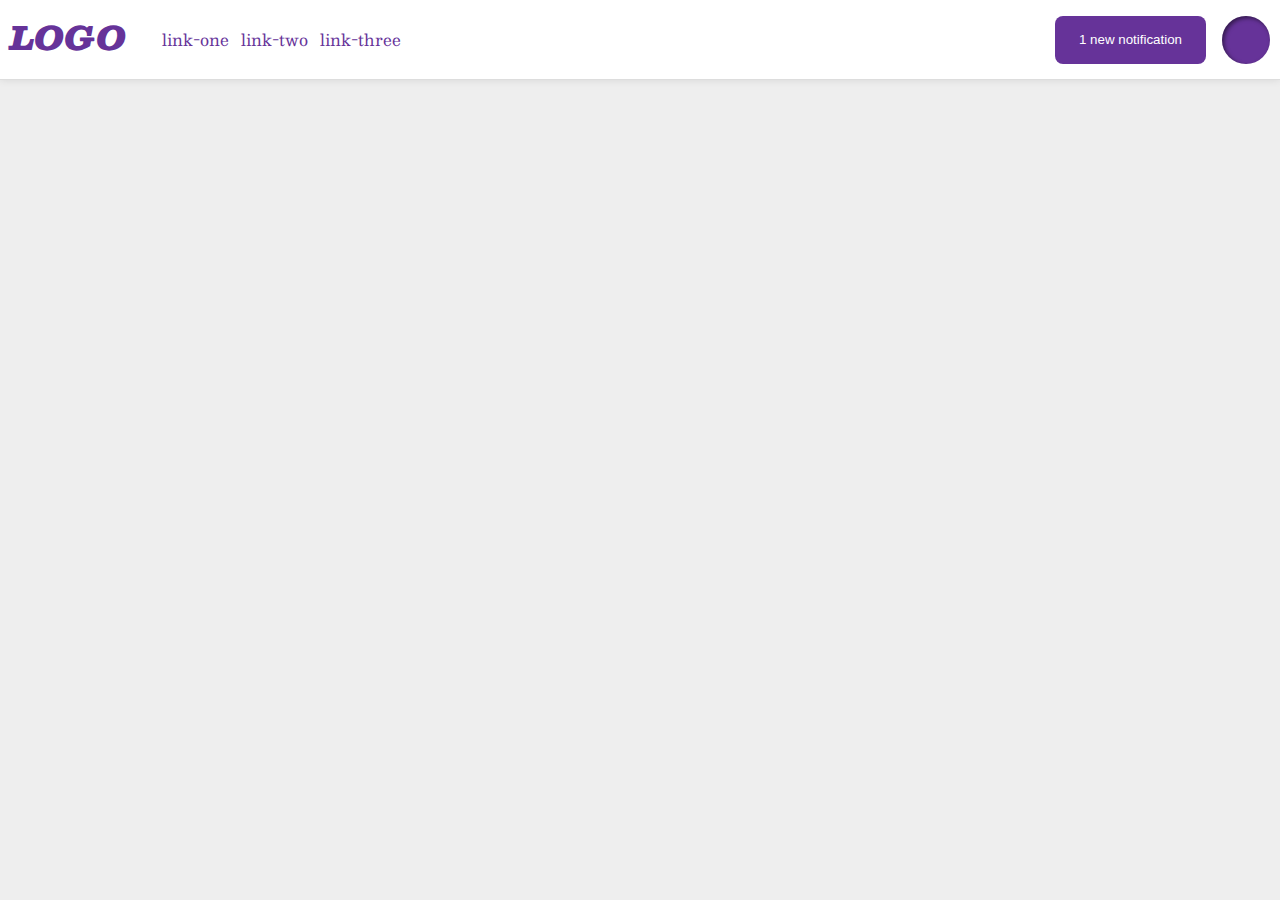
<file: flex/03-flex-header-2/index.html>
<!DOCTYPE html>
<html lang="en">
<head>
  <meta charset="UTF-8">
  <meta http-equiv="X-UA-Compatible" content="IE=edge">
  <meta name="viewport" content="width=device-width, initial-scale=1.0">
  <title>Flex Header 2</title>
  <link rel="stylesheet" href="style.css">
</head>
<body>
  <div class="header">
    <div class="left-side">
    <div class="logo">
      LOGO
    </div>
    <ul class="links">
      <li><a href="google.com">link-one</a></li>
      <li><a href="google.com">link-two</a></li>
      <li><a href="google.com">link-three</a></li>
    </ul>
  </div>
    <div class="right-side">
      <button class="notifications">
        1 new notification
      </button>
      <div class="profile-image"></div>
    </div>
  </div>
</body>
</html>
</file>
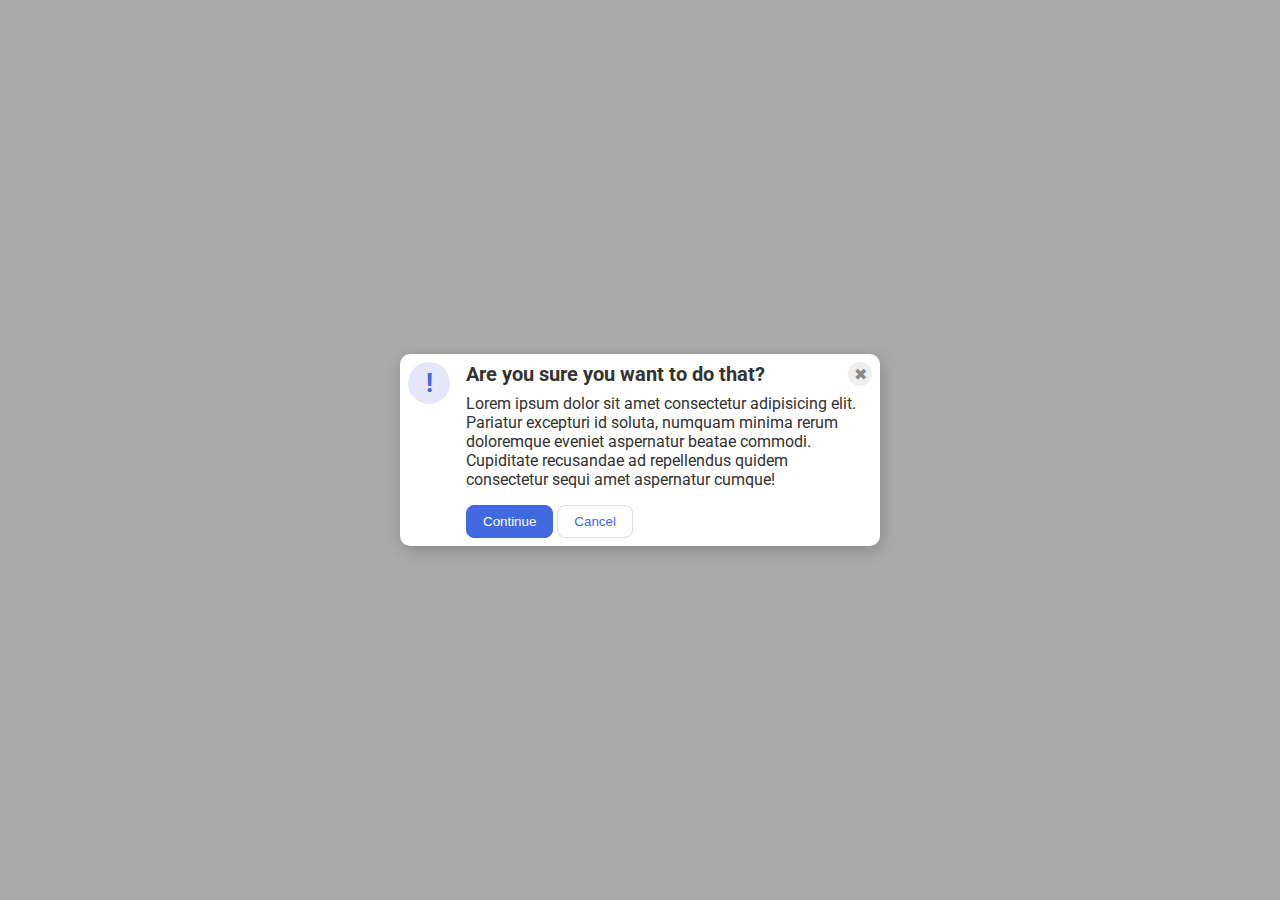
<file: flex/05-flex-modal/index.html>
<!DOCTYPE html>
<html lang="en">
<head>
  <meta charset="UTF-8">
  <meta http-equiv="X-UA-Compatible" content="IE=edge">
  <meta name="viewport" content="width=device-width, initial-scale=1.0">
  <link rel="stylesheet" href="style.css">
  <title>Modal</title>
</head>
<body>
  <div class="modal">
    <div class="icon">!</div>
    <div class="content">
      <div class="window">
        <div class="header">Are you sure you want to do that?</div>
        <div class="close-button">✖</div>
      </div>
      <div class="text">Lorem ipsum dolor sit amet consectetur adipisicing elit. Pariatur excepturi id soluta, numquam minima rerum doloremque eveniet aspernatur beatae commodi. Cupiditate recusandae ad repellendus quidem consectetur sequi amet aspernatur cumque!</div>
      <button class="continue">Continue</button>
      <button class="cancel">Cancel</button>
    </div>  
</body>
</html>
</file>
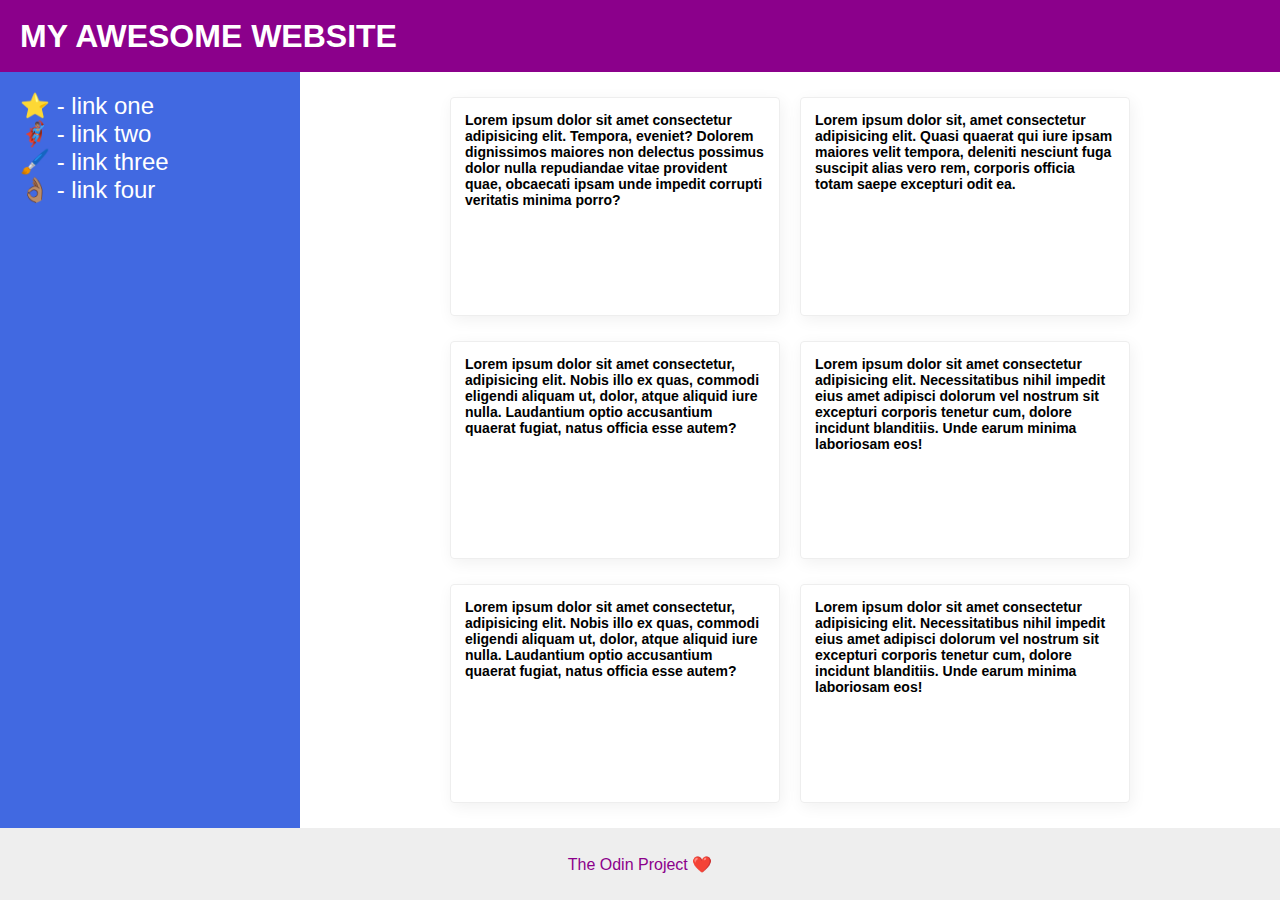
<file: flex/07-flex-layout-2/index.html>
<!DOCTYPE html>
<html lang="en">
<head>
  <meta charset="UTF-8">
  <meta http-equiv="X-UA-Compatible" content="IE=edge">
  <meta name="viewport" content="width=device-width, initial-scale=1.0">
  <title>The Holy Grail</title>
  <link rel="stylesheet" href="style.css">
</head>
<body>
  <div class="header">
    MY AWESOME WEBSITE
  </div>
  <div class="container">
  <div class="sidebar">
    <ul>
      <li><a href="google.com">⭐ - link one</a></li>
      <li><a href="google.com">🦸🏽‍♂️ - link two</a></li>
      <li><a href="google.com">🖌️ - link three</a></li>
      <li><a href="google.com">👌🏽 - link four</a></li>
    </ul>
  </div>

  <div class="content">
    <div class="card">Lorem ipsum dolor sit amet consectetur adipisicing elit. Tempora, eveniet? Dolorem dignissimos maiores non delectus possimus dolor nulla repudiandae vitae provident quae, obcaecati ipsam unde impedit corrupti veritatis minima porro?</div>
    <div class="card">Lorem ipsum dolor sit, amet consectetur adipisicing elit. Quasi quaerat qui iure ipsam maiores velit tempora, deleniti nesciunt fuga suscipit alias vero rem, corporis officia totam saepe excepturi odit ea.</div>
    <div class="card">Lorem ipsum dolor sit amet consectetur, adipisicing elit. Nobis illo ex quas, commodi eligendi aliquam ut, dolor, atque aliquid iure nulla. Laudantium optio accusantium quaerat fugiat, natus officia esse autem?</div>
    <div class="card">Lorem ipsum dolor sit amet consectetur adipisicing elit. Necessitatibus nihil impedit eius amet adipisci dolorum vel nostrum sit excepturi corporis tenetur cum, dolore incidunt blanditiis. Unde earum minima laboriosam eos!</div>
    <div class="card">Lorem ipsum dolor sit amet consectetur, adipisicing elit. Nobis illo ex quas, commodi eligendi aliquam ut, dolor, atque aliquid iure nulla. Laudantium optio accusantium quaerat fugiat, natus officia esse autem?</div>
    <div class="card">Lorem ipsum dolor sit amet consectetur adipisicing elit. Necessitatibus nihil impedit eius amet adipisci dolorum vel nostrum sit excepturi corporis tenetur cum, dolore incidunt blanditiis. Unde earum minima laboriosam eos!</div>
  </div>
</div>
  <div class="footer">
    The Odin Project ❤️
  </div>
</body>
</html>
</file>
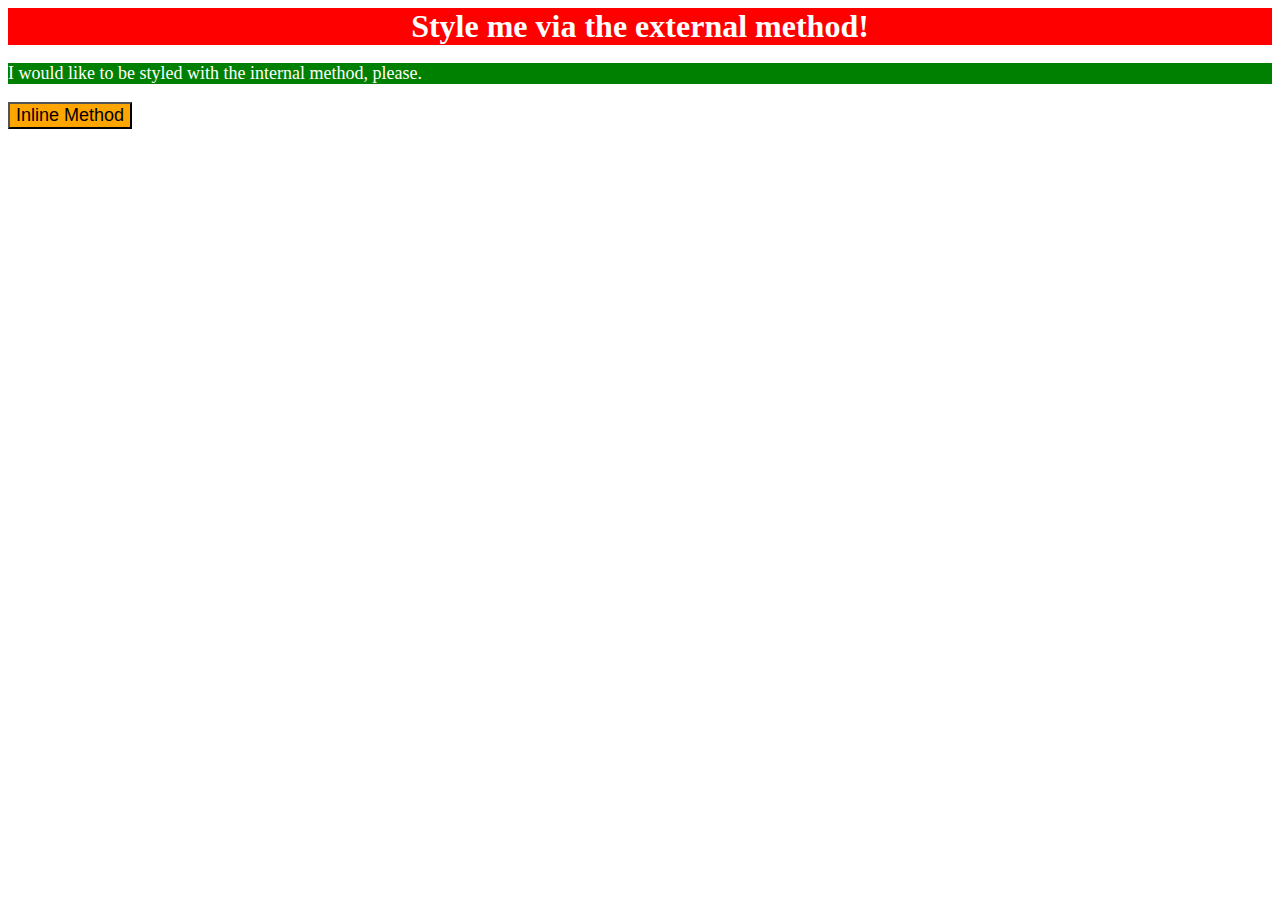
<file: foundations/01-css-methods/index.html>
<!DOCTYPE html>
<html lang="en">

<head>
  <meta charset="UTF-8">
  <meta http-equiv="X-UA-Compatible" content="IE=edge">
  <meta name="viewport" content="width=device-width, initial-scale=1.0">
  <link rel="stylesheet", href="styles.css">
  <title>Methods for Adding CSS</title>

<style>
p {
  background-color: green;
  color: white;
  font-size: 18px;
}

</style>

</head>


<body>
  <div>Style me via the external method!</div>
  <p>I would like to be styled with the internal method, please.</p>
  <button style="background-color: orange; font-size: 18px;">Inline Method</button>
</body>

</html>

<!-- * `p`: a green background, white text, and a font size of 18px
* `button`: an orange background and a font size of 18px */ -->
</file>
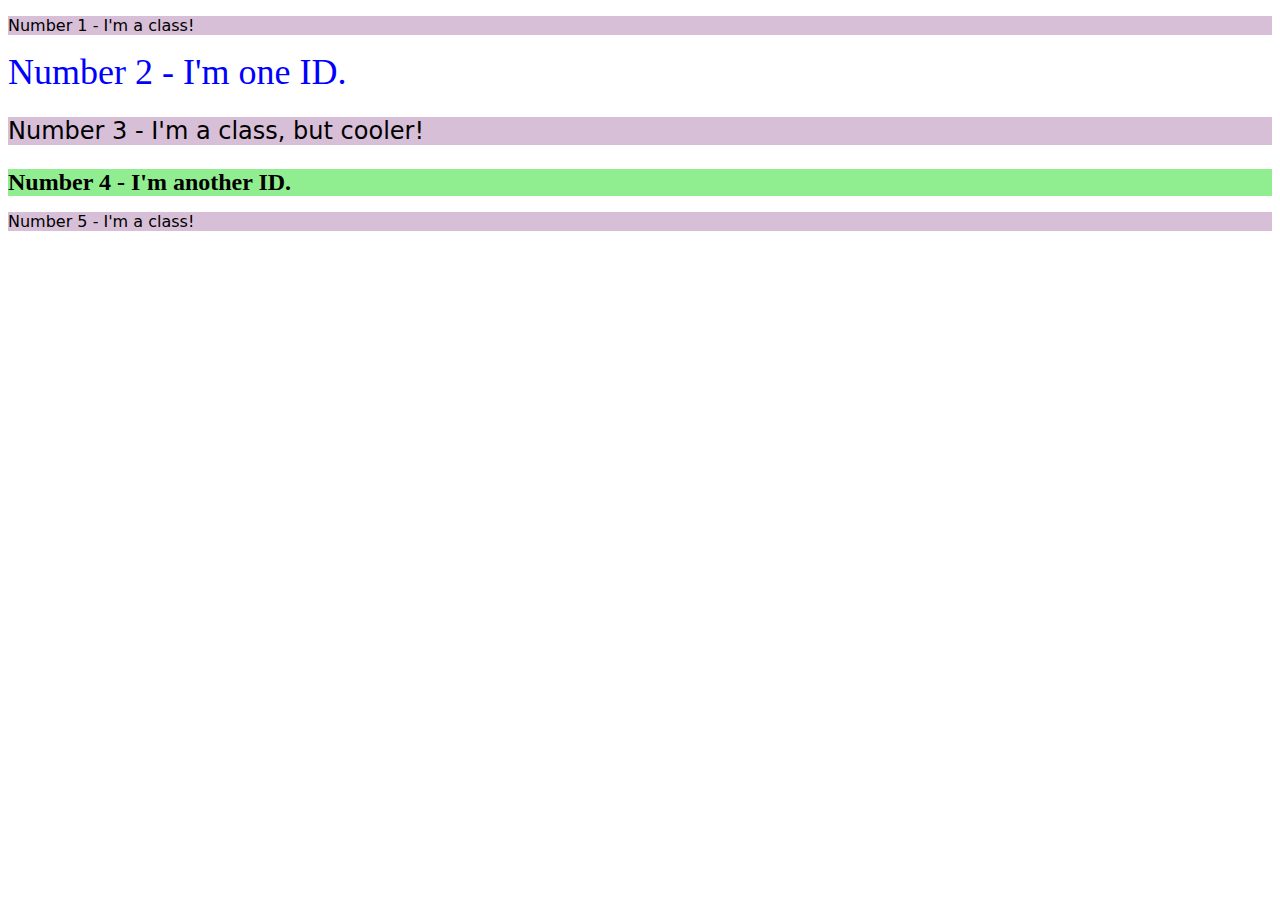
<file: foundations/02-class-id-selectors/index.html>
<!DOCTYPE html>
<html lang="en">
<head>
  <meta charset="UTF-8">
  <meta http-equiv="X-UA-Compatible" content="IE=edge">
  <meta name="viewport" content="width=device-width, initial-scale=1.0">
  <title>Class and ID Selectors</title>
  <link rel="stylesheet" href="style.css">
</head>
<body>
  <p class="odd">Number 1 - I'm a class!</p>
  <div id="blue">Number 2 - I'm one ID.</div>
  <p class="big odd">Number 3 - I'm a class, but cooler!</p>
  <div id="green">Number 4 - I'm another ID.</div>
  <p class="odd">Number 5 - I'm a class!</p>
</body>
</html>

<!-- * **All odd numbered elements**: a light red/pink background, and a list of fonts containing `Verdana` and `DejaVu Sans` with `sans-serif` as a fallback
* **The second element**: blue text and a font size of 36px
* **The third element**: in addition to the styles for all odd numbered elements, add a font size of 24px
* **The fourth element**: a light green background, a font size of 24px, and bold -->
</file>
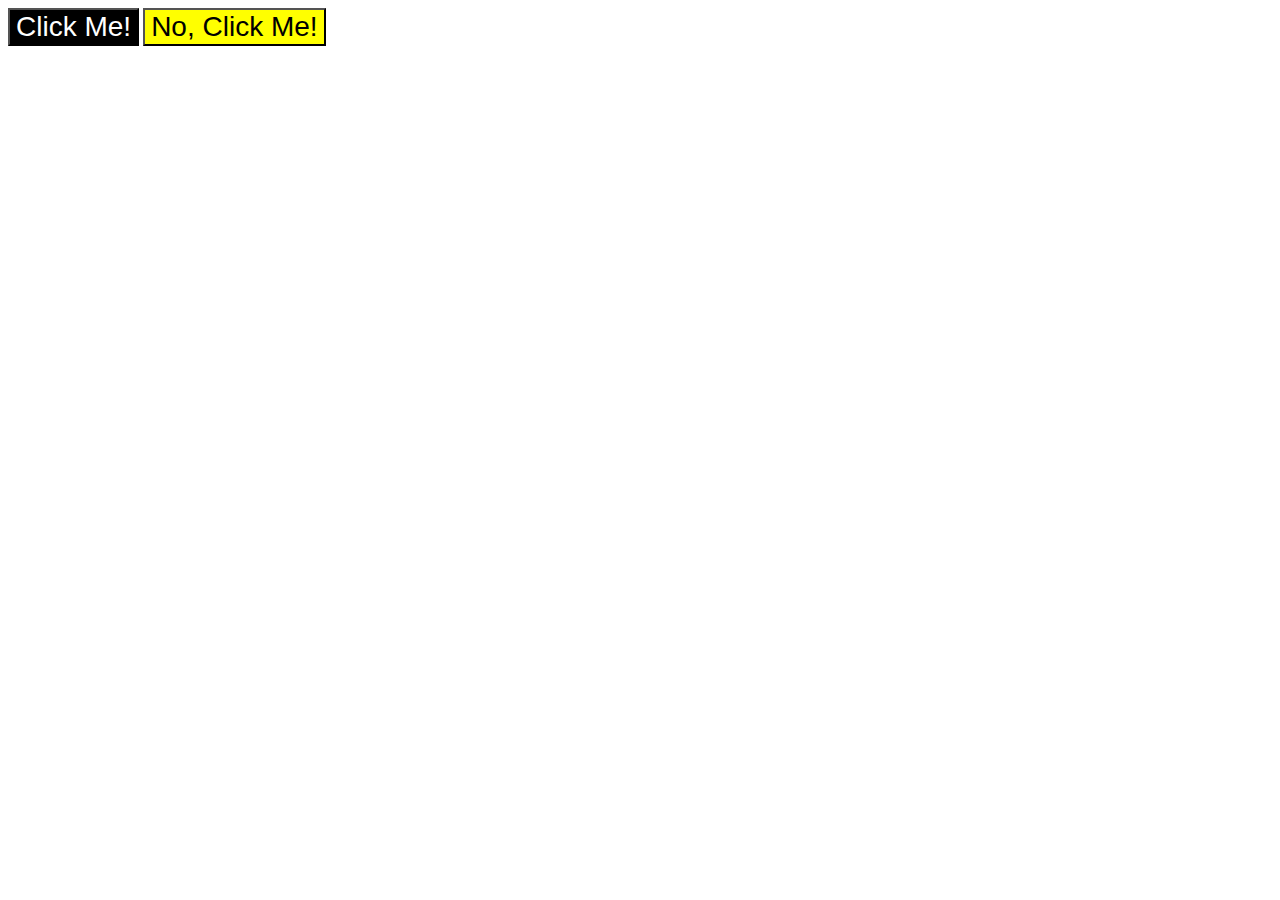
<file: foundations/03-grouping-selectors/index.html>
<!DOCTYPE html>
<html lang="en">
<head>
  <meta charset="UTF-8">
  <meta http-equiv="X-UA-Compatible" content="IE=edge">
  <meta name="viewport" content="width=device-width, initial-scale=1.0">
  <title>Grouping Selectors</title>
  <link rel="stylesheet" href="style.css">
</head>
<body>
  <button class="firstbutton">Click Me!</button>
  <button class="secondbutton">No, Click Me!</button>
</body>
</html>

<!-- * **The first element**: a black background and white text
* **The second element**: a yellow background
* **Both elements**: a font size of 28px and a list of fonts containing `Helvetica` and `Times New Roman`, with `sans-serif` as a fallback  -->
</file>
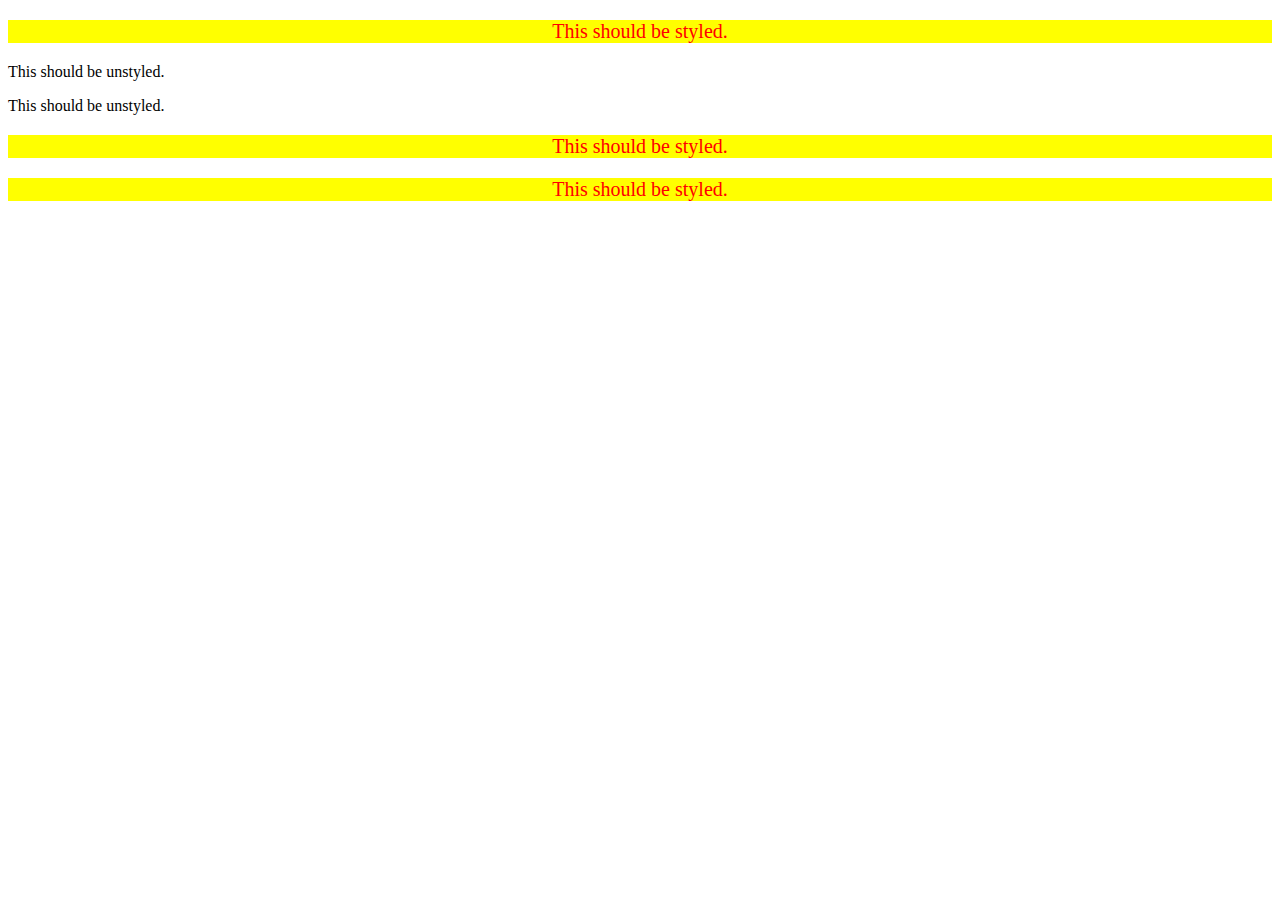
<file: foundations/05-descendant-combinator/index.html>
<!DOCTYPE html>
<html lang="en">
<head>
  <meta charset="UTF-8">
  <meta http-equiv="X-UA-Compatible" content="IE=edge">
  <meta name="viewport" content="width=device-width, initial-scale=1.0">
  <title>Descendant Combinator</title>
  <link rel="stylesheet" href="style.css">
</head>
<body>
  <div class="container">
    <p class="text">This should be styled.</p>
  </div>
  <p class="text">This should be unstyled.</p>
  <p class="text">This should be unstyled.</p>
  <div class="container">
    <p class="text">This should be styled.</p>
    <p class="text">This should be styled.</p>
  </div>
</body>
</html>

<!-- * Only the `p` elements that are descendants of the `div` element should have a yellow background, red text, a font size of 20px, and center aligned. -->
</file>
<file: flex/03-flex-header-2/style.css>
/* this is some magical font-importing.  
you'll learn about it later. */
@import url('https://fonts.googleapis.com/css2?family=Besley:ital,wght@0,400;1,900&display=swap');

body {
  margin: 0;
  background: #eee;
  font-family: Besley, serif;
}

.header {
  background: white;
  border-bottom: 1px solid #ddd;
  box-shadow: 0 0 8px rgba(0,0,0,.1);
  display: flex;
  padding: 10px;
  align-items: center;
  justify-content: space-between;

}

.profile-image {
  background: rebeccapurple;
  box-shadow: inset 2px 2px 4px rgba(0,0,0,.5);
  border-radius: 50%;
  width: 48px;
  height:  48px;
}

.logo {
  color: rebeccapurple;
  font-size: 32px;
  font-weight: 900;
  font-style: italic;
  margin-right: -20px;
}

button {
  border: none;
  border-radius: 8px;
  background: rebeccapurple;
  color: white;
  padding: 8px 24px;
}

a {
  /* this removes the line under our links */
  text-decoration: none;
  color: rebeccapurple;
}

ul {
  list-style-type: none;
  display: flex;
  gap: 12px;
}

.right-side, .left-side {
  display: flex;
gap: 16px;
}
</file>
<file: flex/05-flex-modal/style.css>
@import url('https://fonts.googleapis.com/css2?family=Roboto:wght@400;700&display=swap');

html, body {
  height: 100%;
}

body {
  font-family: Roboto, sans-serif;
  margin: 0;
  background: #aaa;
  color: #333;
  /* I'll give you this one for free lol */
  display: flex;
  align-items: center;
  justify-content: center;
}

.modal {
  background: white;
  width: 480px;
  border-radius: 10px;
  box-shadow: 2px 4px 16px rgba(0,0,0,.2);
  display: flex;
}

.icon {
  color: royalblue;
  font-size: 26px;
  font-weight: 700;
  background: lavender;
  width: 42px;
  height: 42px;
  border-radius: 50%;
  display: flex;
  align-items: center;
  justify-content: center;
  flex-shrink: 0;
  flex-direction: row;
  margin: 8px;
}

.window {
  display: flex;
  justify-content: space-between;
  margin: 8px;
  font-weight: bold;
  font-size: 20px;
}

.text {
  margin: 8px;
}

.close-button {
  background: #eee;
  border-radius: 50%;
  color: #888;
  font-weight: 400;
  font-size: 16px;
  height: 24px;
  width: 24px;
  display: flex;
  align-items: center;
  justify-content: center;
}

button {
  padding: 8px 16px;
  border-radius: 8px;
  margin-top: 8px;
  margin-bottom: 8px;
}

button.continue {
  background: royalblue;
  border: 1px solid royalblue;
  color: white;
  margin-left: 8px;
}

button.cancel {
  background: white;
  border: 1px solid #ddd;
  color: royalblue;
}
</file>
<file: flex/07-flex-layout-2/style.css>
body {
  font-family: -apple-system, BlinkMacSystemFont, 'Segoe UI', Roboto, Oxygen, Ubuntu, Cantarell, 'Open Sans', 'Helvetica Neue', sans-serif;
  margin: 0;
  min-height: 100vh;
  display: flex;
  flex-direction: column;
}

.header {
  height: 72px;
  background: darkmagenta;
  color: white;
  display: flex;
  align-items: center;
  font-size: 32px;
  font-weight:900;
  padding-left: 20px;
}

.footer {
  height: 72px;
  background: #eee;
  color: darkmagenta;
  display: flex;
  align-items: center;
  justify-content: center;
}

.container {
  display: flex;
  flex: 1;
}

.sidebar {
  width: 300px;
  background: royalblue;
  font-size: 24px;
  padding: 20px;
  box-sizing: border-box;
  flex-shrink: 0;
}

ul {
list-style: none;
padding: 0;
margin: 0;
}

a {
  text-decoration: none;
  color: white;
}

.content {
  display: flex;
  flex-wrap: wrap;
  flex: 1;
  gap: 25px 20px;
  padding-top: 25px;
  padding-bottom: 25px;
  justify-content: center;
}

.card {
  border: 1px solid #eee;
  box-shadow: 2px 4px 16px rgba(0,0,0,.06);
  border-radius: 4px;
  width: 300px;
  text-align: left;
  font-size: 14px;
  padding: 14px;
  font-weight: bold;
}
</file>
<file: foundations/01-css-methods/styles.css>
div {
    background-color: red;
    color: white;
    font-size: 32px;
    text-align: center;
    font-weight: bold;
}


/* `div`: a red background, white text, a font size of 32px, center aligned, and bold */
</file>
<file: foundations/02-class-id-selectors/style.css>
/* * **All odd numbered elements**: a light red/pink background, and a list of fonts containing `Verdana` and `DejaVu Sans` with `sans-serif` as a fallback
* **The second element**: blue text and a font size of 36px
* **The third element**: in addition to the styles for all odd numbered elements, add a font size of 24px
* **The fourth element**: a light green background, a font size of 24px, and bold */

.odd {
background-color: thistle;
font-family: verdana, dejavu Sans, sans-serif;
}

#blue {
    color: blue;
    font-size: 36px;
}

.big {
    font-size: 24px;
}

#green {
    background-color:lightgreen;
    font-size: 24px;
    font-weight: bold;
}
</file>
<file: foundations/03-grouping-selectors/style.css>
/* * **The first element**: a black background and white text
* **The second element**: a yellow background
* **Both elements**: a font size of 28px and a list of fonts containing `Helvetica` and `Times New Roman`, with `sans-serif` as a fallback  */

.firstbutton, 
.secondbutton {
    font-size: 28px;
    font-family: Helvetica, "Times New Roman", sans-serif;
}

.firstbutton {
    background-color: black;
    color: white;
}

.secondbutton {
    background-color: yellow;
}
</file>
<file: foundations/05-descendant-combinator/style.css>
/* * Only the `p` elements that are descendants of the `div` element should have a yellow background, red text, a font size of 20px, and center aligned. */

/* .container .text {
    background-color: yellow;
    color: red;
    font-size: 20px;
    text-align: center;
} */

div .text{
    background-color: yellow;
    color: red;
    font-size: 20px;
    text-align: center;
}

/* div p {
    background-color: yellow;
    color: red;
    font-size: 20px;
    text-align: center;
} */
</file>
